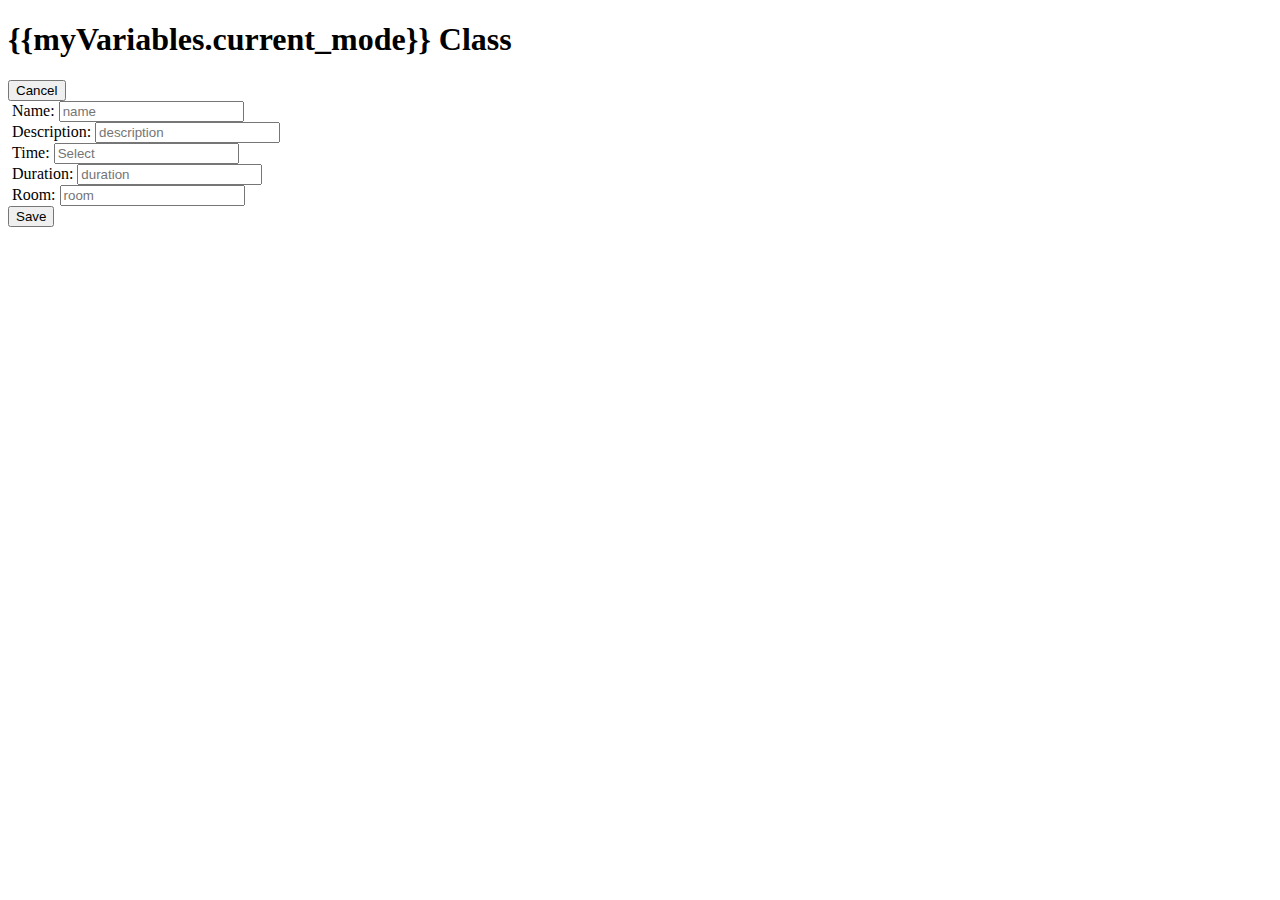
<file: www/templates/modals/modal_class.html>
<!DOCTYPE html>
<ion-modal-view>
    <ion-header-bar class="bar bar-header bar-positive">
        <h1 class="title">{{myVariables.current_mode}} Class</h1>
        <button class="button button-clear button-primary" ng-click="modal.hide()">Cancel</button>
    </ion-header-bar>
    <ion-content>
        <form novalidate class="submit" on-valid-submit="saveModal('classes')">
            <div class="list list-inset">
                
                <div class="item item-input validated">
                    <label class="input-label">&nbsp;Name:</label>
                    <input name="name" ng-model="aclass.name" type="text" placeholder="name" required>
                </div>
                <div class="item item-input validated">
                    <label class="input-label">&nbsp;Description:</label>
                    <input name="description" ng-model="aclass.description" type="text" placeholder="description">
                </div>
                <div class="item item-input validated">
                    <label class="input-label" ng-click="openDatePicker('Start Time', 'time')">&nbsp;Time:</label>
                    <input name="lastName" ng-model="aclass.time" type="text" placeholder="Select" >
                    
                    
                    
                    
                    
                </div>
                
                <div class="item item-input validated">
                    <label class="input-label">&nbsp;Duration:</label>
                    <input name="city" ng-model="aclass.duration" type="text" placeholder="duration" >
                </div>
                <div class="item item-input validated">
                    <label class="input-label">&nbsp;Room:</label>
                    <input name="lastName" ng-model="aclass.room" type="text" placeholder="room" >
                </div>
            </div>

            <div class="row">
                <div class="col col-25 col-offset-75">
                    <button class="button button-full button-positive" type="submit">Save</button>
                </div>
            </div>
        </form>
    </ion-content>
</ion-modal-view>
</file>
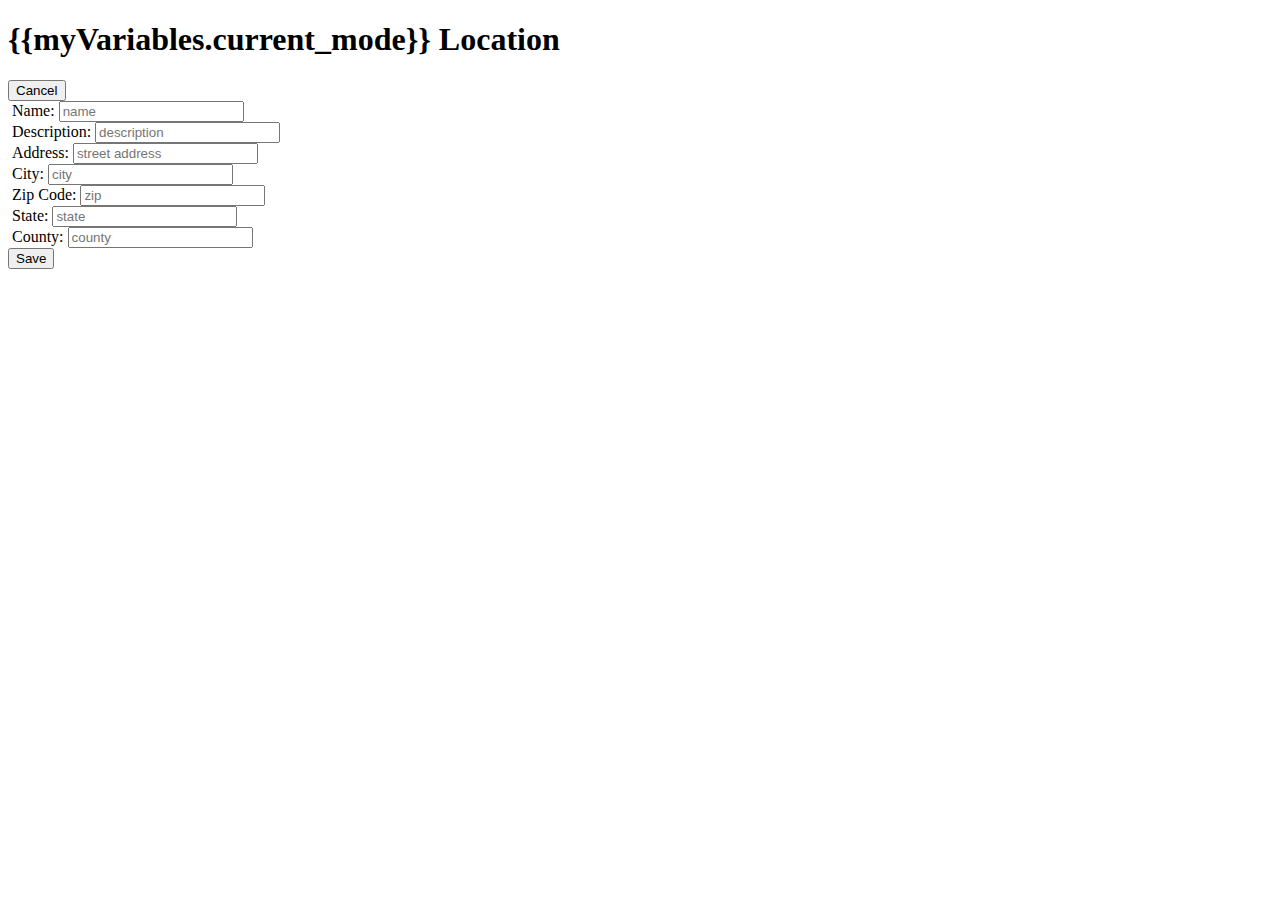
<file: www/templates/modals/modal_location.html>
<!DOCTYPE html>
<ion-modal-view>
    <ion-header-bar class="bar bar-header bar-positive">
        <h1 class="title">{{myVariables.current_mode}} Location</h1>
        <button class="button button-clear button-primary" ng-click="modal.hide()">Cancel</button>
    </ion-header-bar>
    <ion-content>
        <form novalidate class="submit" on-valid-submit="saveModal('locations')">
            <div class="list list-inset">
                <div class="item item-input validated">
                    <label class="input-label">&nbsp;Name:</label>
                    <input name="name" ng-model="location.name" type="text" placeholder="name" required>
                </div>
                <div class="item item-input validated">
                    <label class="input-label">&nbsp;Description:</label>
                    <input name="description" ng-model="location.description" type="text" placeholder="description">
                </div>
                <div class="item item-input validated">
                    <label class="input-label">&nbsp;Address:</label>
                    <input name="address" ng-model="location.address" type="text" placeholder="street address" required>
                </div>
                <div class="item item-input validated">
                    <label class="input-label">&nbsp;City:</label>
                    <input name="city" ng-model="location.city" type="text" placeholder="city" required>
                </div>
                <div class="item item-input validated">
                    <label class="input-label">&nbsp;Zip Code:</label>
                    <input name="zip" ng-model="location.zip" type="number" placeholder="zip" required>
                </div>
                <div class="item item-input validated">
                    <label class="input-label">&nbsp;State:</label>
                    <input name="state" ng-model="location.state" type="text" placeholder="state" required>
                </div>
                <div class="item item-input validated">
                    <label class="input-label">&nbsp;County:</label>
                    <input name="county" ng-model="location.county" type="text" placeholder="county" required>
                </div>
            </div>

            <div class="row">
                <div class="col col-25 col-offset-75">
                    <button class="button button-full button-positive" type="submit">Save</button>
                </div>
            </div>
        </form>
    </ion-content>
</ion-modal-view>
</file>
